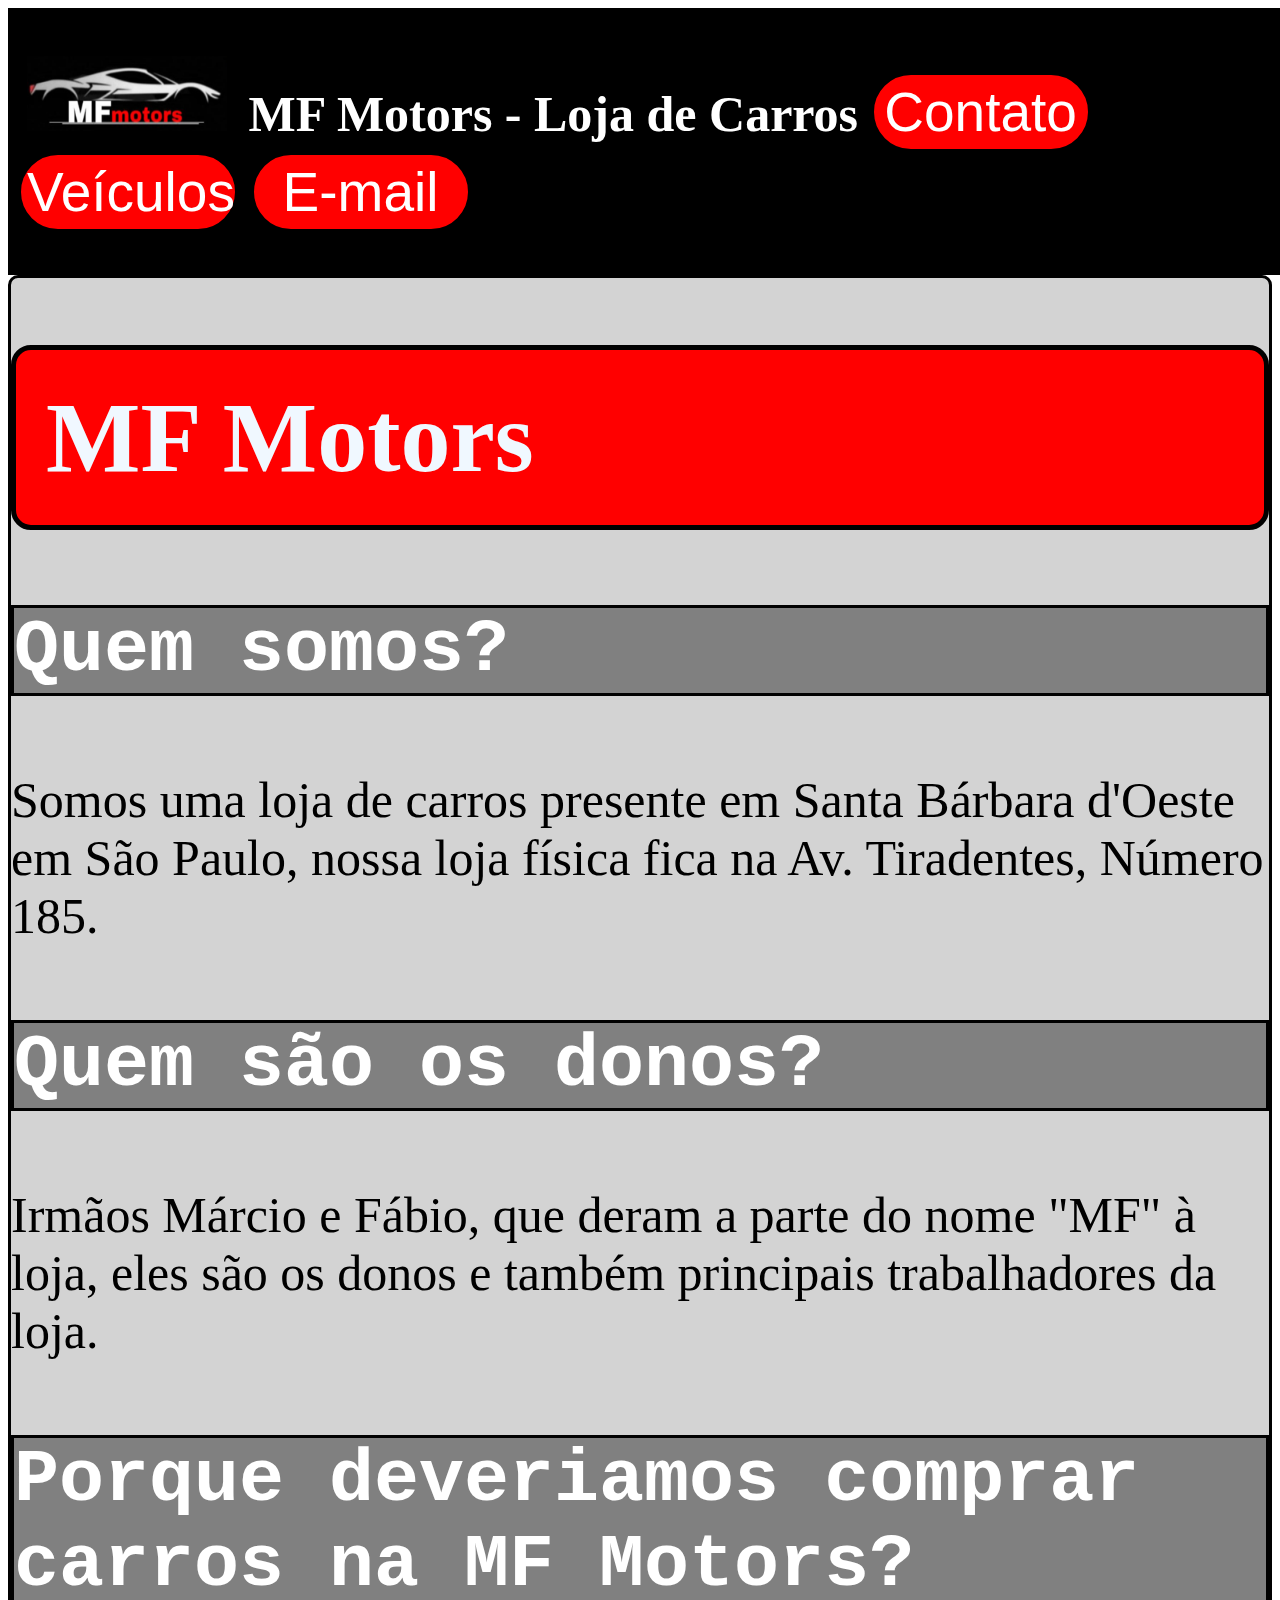
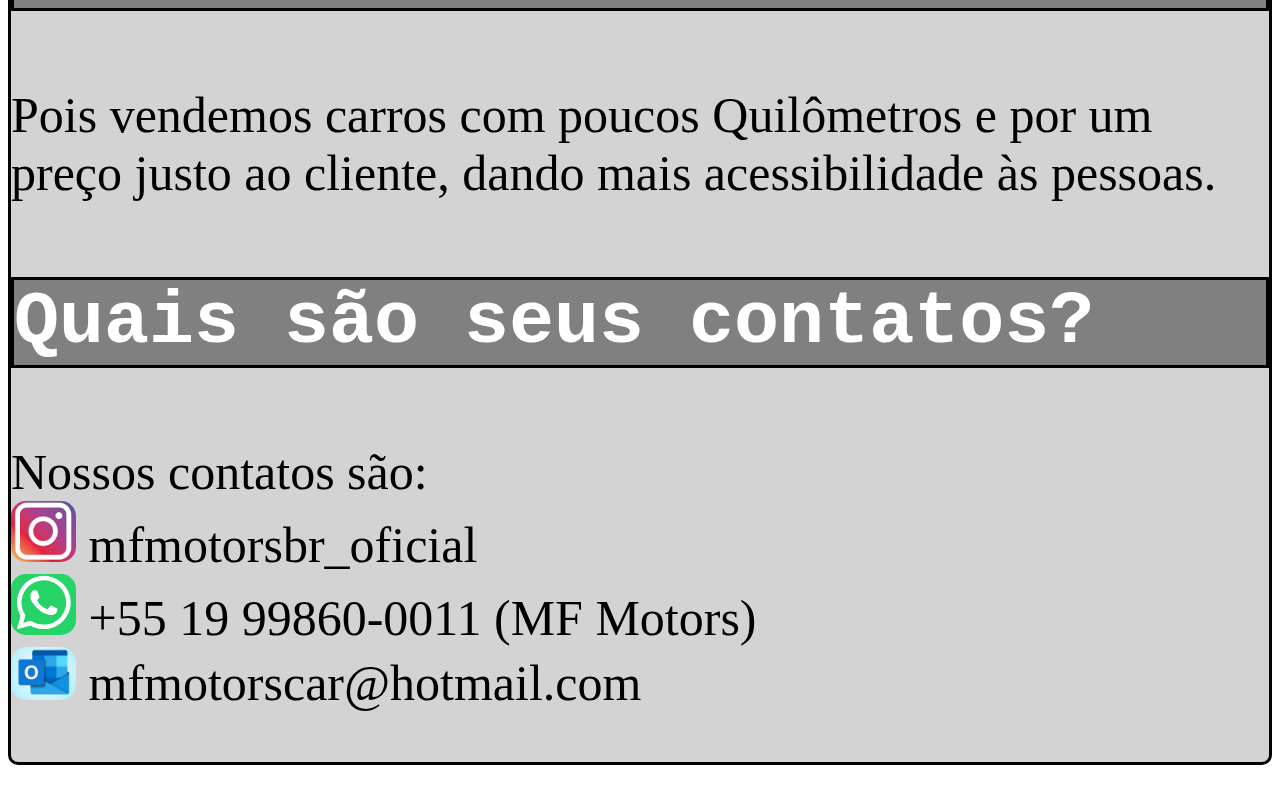
<file: sobre.html>
<!DOCTYPE html>
<html lang="ptbr">
<head>
    <meta charset="UTF-8">
    <meta name="viewport" content="width=device-width, initial-scale=1.0">
    <title>Sobre MF Motors</title>
    <link rel="stylesheet" href="estilo.css">
</head>
<body>
    <div class="head">
        <h1 class="titulo">
            <button class="imgbotao" onclick="paginicial()"><img src="MF_Motors.png" class="logo"></button> MF Motors - Loja de Carros 
            <button class="botaosup">Contato</button>
            <button class="botaosup" onclick="veiculos()">Veículos</button>
            <a href="mailto:mfmotorscar@hotmail.com">
                <button class="botaosup">E-mail</button>
            </a>
        </h1>
    </div>
    <div class="sobre">
        <h1 class="mf">MF Motors</h1>
        <h3 class="pergunta"> Quem somos?</h3>
        <p>Somos uma loja de carros presente em Santa Bárbara d'Oeste em São Paulo, nossa loja física fica na Av. Tiradentes, Número 185.</p>
        <h3 class="pergunta"> Quem são os donos?</h3>
        <p>Irmãos Márcio e Fábio, que deram a parte do nome "MF" à loja, eles são os donos e também principais trabalhadores da loja.</p>
        <h3 class="pergunta">Porque deveriamos comprar carros na MF Motors?</h3>
        <p>Pois vendemos carros com poucos Quilômetros e por um preço justo ao cliente, dando mais acessibilidade às pessoas.</p>
        <h3 class="pergunta">Quais são seus contatos?</h3>
        <p>Nossos contatos são: <br>
           <img src="Instagram.png" class="contatosimg"> mfmotorsbr_oficial <br>
           <img src="Whatsapp.png" class="contatosimg"> +55 19 99860-0011 (MF Motors) <br>
           <img src="Outlook.png" class="contatosimg"> mfmotorscar@hotmail.com
        </p>
    </div>
    <script src="script.js"></script>
</body>
</html>
</file>
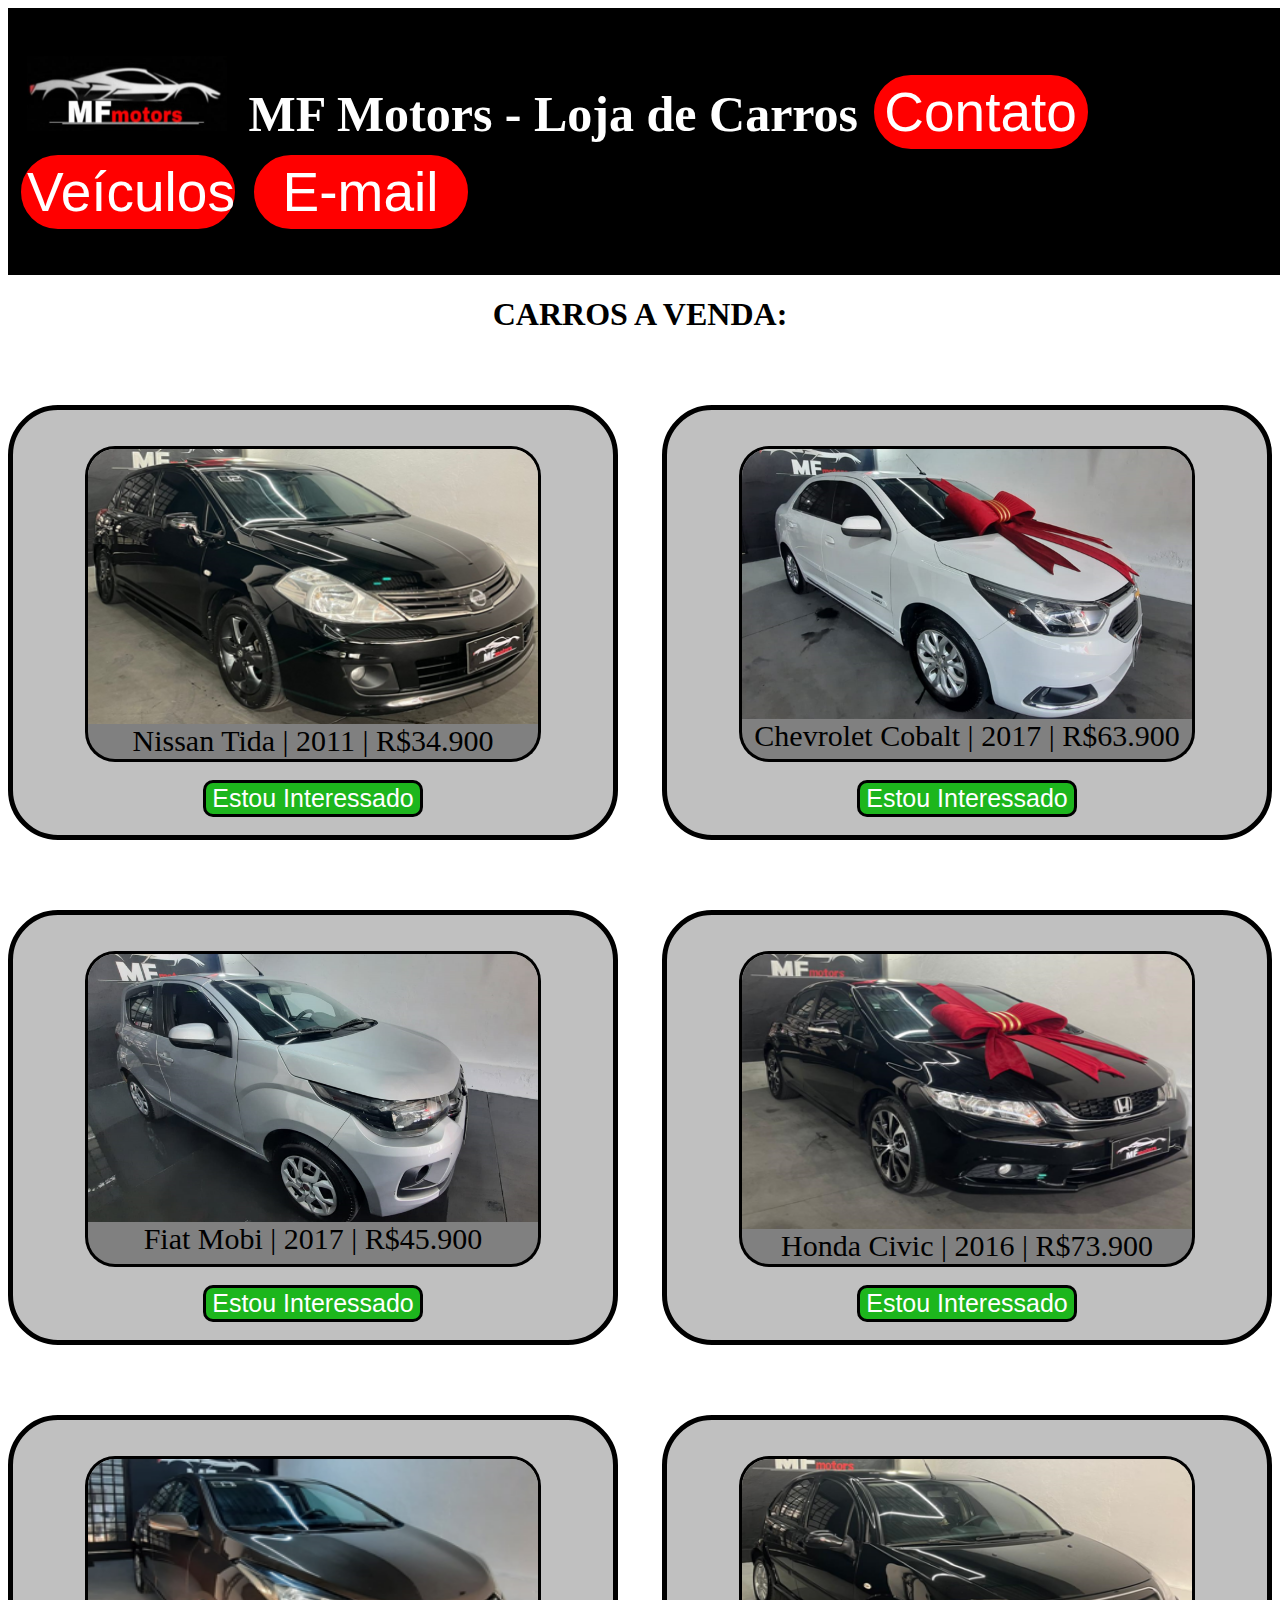
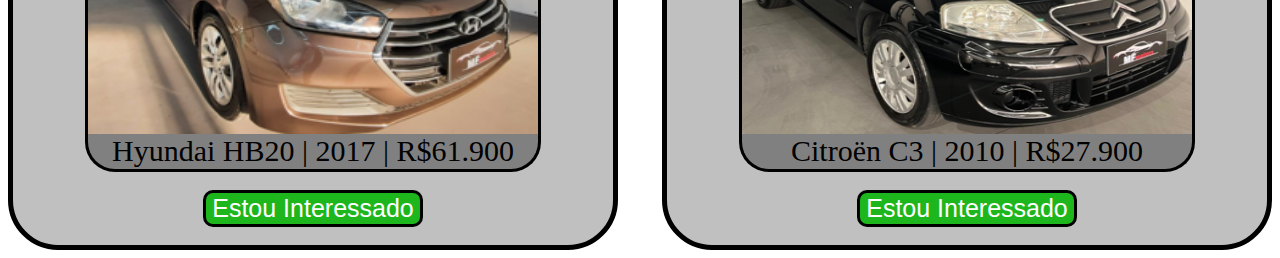
<file: veiculos.html>
<!DOCTYPE html>
<html lang="ptbr">
<head>
    <meta charset="UTF-8">
    <meta name="viewport" content="width=device-width, initial-scale=1.0">
    <title>MF Motors - Veículos</title>
    <link rel="stylesheet" href="estilo.css">
</head>
<body>
    <div class="head">
        <h1 class="titulo">
            <button class="imgbotao" onclick="paginicial()"><img src="MF_Motors.png" class="logo"></button> MF Motors - Loja de Carros 
            <button class="botaosup" onclick="contato()">Contato</button>
            <button class="botaosup" onclick="veiculos()">Veículos</button>
            <a href="mailto:mfmotorscar@hotmail.com">
                <button class="botaosup">E-mail</button>
            </a>
        </h1>
    </div>
    <div class="texto2">
        <h1>CARROS A VENDA:</h1>
    </div>
    <div class="loja">
        <div class="carros">
            <br> <br>
            <img src="Tida.png" class="imgveiculo">
            <figcaption>Nissan Tida | 2011 | R$34.900</figcaption> <br>
            <button class="interessado" onclick="contato()">Estou Interessado</button> <br>
        </div>
        <div class="carros">
            <br> <br>
            <img src="Cobalt.png" class="imgveiculo">
            <figcaption>Chevrolet Cobalt | 2017 | R$63.900</figcaption> <br>
            <button class="interessado" onclick="contato()">Estou Interessado</button> <br>
        </div>
        <div class="carros">
            <br> <br>
            <img src="Mobi.png" class="imgveiculo">
            <figcaption>Fiat Mobi | 2017 | R$45.900</figcaption> <br>
            <button class="interessado" onclick="contato()">Estou Interessado</button> <br>
        </div> <br>
        <div class="carros">
            <br> <br>
            <img src="Civic.png" class="imgveiculo">
            <figcaption>Honda Civic | 2016 | R$73.900</figcaption> <br>
            <button class="interessado" onclick="contato()">Estou Interessado</button> <br>
        </div>
        <div class="carros">
            <br> <br>
            <img src="HB20.png" class="imgveiculo">
            <figcaption>Hyundai HB20  | 2017 | R$61.900</figcaption> <br>
            <button class="interessado" onclick="contato()">Estou Interessado</button> <br>
        </div>
        <div class="carros">
            <br> <br>
            <img src="C3.png" class="imgveiculo">
            <figcaption>Citroën C3 | 2010 | R$27.900</figcaption> <br>
            <button class="interessado" onclick="contato()">Estou Interessado</button> <br>
        </div>
    </div>
    <script src="script.js"></script>
</body>
</html>
</file>
<file: estilo.css>
.head {
    padding: 10px;
    width:100%;
    background-color: black;
    color:white;
}

.logo {
    background-color: black;
    width:200px;
    height:75px;
}

.titulo {
    font-size: 50px;
}

.subtitulo {
    font-size:40px;
    border:solid 3px;
    border-radius: 15px;
}

button {
    font-size: 25px;
    background-color: red;
    color:white;
    border: solid 3px black;
    border-radius: 10px;
    cursor: pointer;
}

.imgcarro {
    width: 65%;
    height: 700px;
    border: solid 3px black;
    border-radius: 30px;
}

.texto {
    font-size: 30px;
    text-align: center;
}

.botaosup {
    height: 80px;
    width:220px;
    text-align: center;
    font-size: 55px;
    border-radius: 50px;
}

.sobre {
    background-color: lightgray;
    border:solid 3px;
    border-radius:10px;
    font-size:50px;
}

.pergunta {
    border: solid 3px black;
    background-color: gray;
    color:white;
    font-family:monospace;
    font-size: 75px; 
}

.mf {
    padding: 30px;
    border: solid 5px black;
    border-radius:20px;
    background-color: red;
    color:aliceblue;
}

button:hover {
    background-color: darkred;
}

.imgveiculo {
    border-top-left-radius: 30px;
    border-top-right-radius: 30px;
    height: 275px;
    width: 450px;
    border-top: solid 3px black;
    border-left: solid 3px black;
    border-right: solid 3px black;
}

figcaption {
    text-align: center;
    width: 450px;
    height: 100px;
    font-size: 30px;
    background-color:gray;
    border-bottom-right-radius: 30px;
    border-bottom-left-radius: 30px;
    border-bottom: solid 3px;
    border-left: solid 3px;
    border-right: solid 3px;
}

.carros {
    margin-top: 50px;
    background-color: rgb(192, 192, 192);
    display: flex;         
    flex-direction: column;   
    justify-content: center;    
    align-items: center; 
    height: 425px;
    width: 600px;
    border: solid 5px black;
    border-radius: 50px;
}

.interessado {
    background-color: rgb(29, 182, 29)
    
}

.interessado:hover {
    background-color:darkgreen
}

.contatosimg {
    border-radius: 15px;
    width:65px;
}

.imgbotao {
    background-color: black;
}

.imgbotao:hover {
    background-color:rgb(18, 18, 18)
}

.loja {
    display: flex;
    justify-content: space-between;
    gap: 20px;
    flex-wrap: wrap;
}

.texto2 {
    text-align: center;
}
</file>
